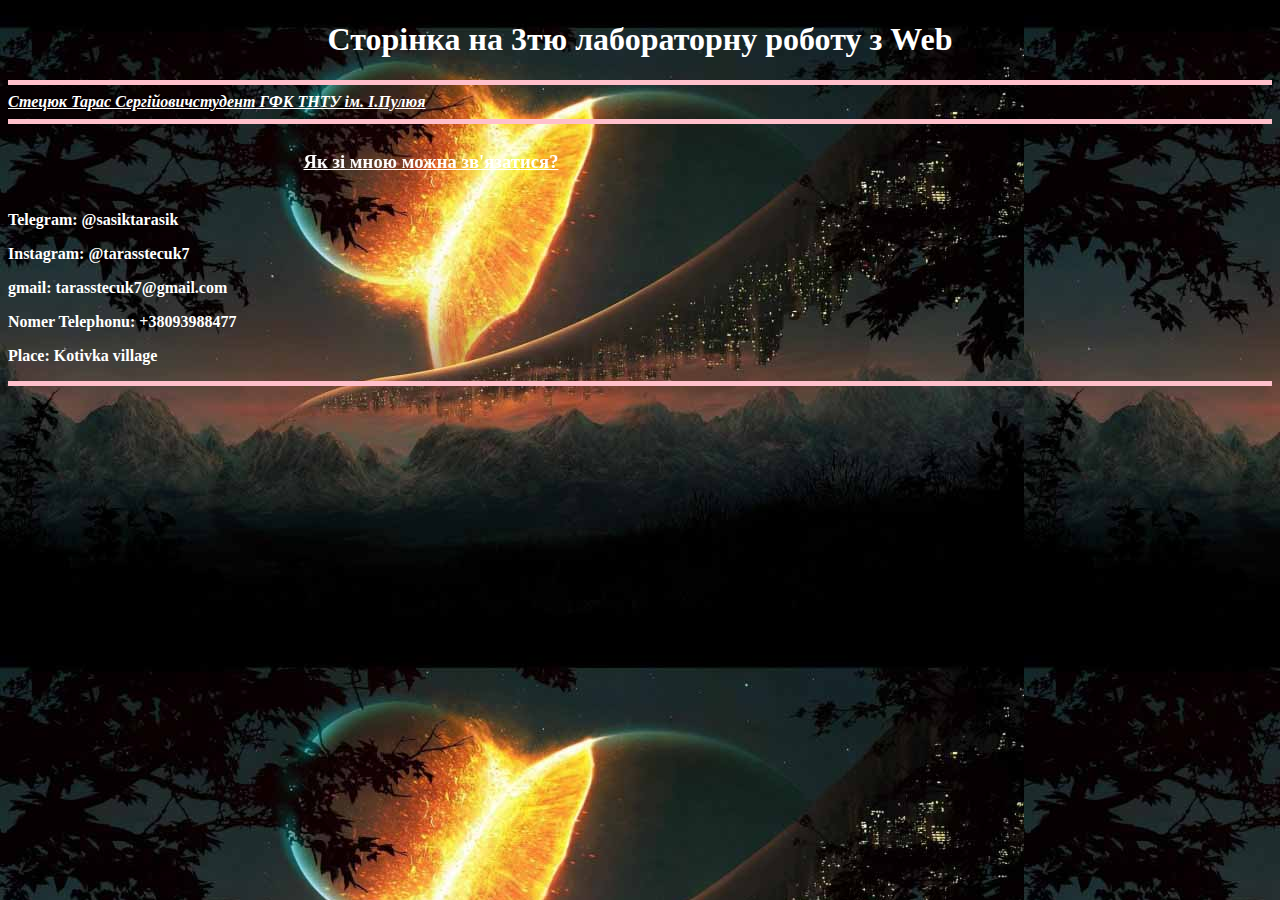
<file: Лр2Веб/index.html>
<!DOCTYPE html>
<html lang="en">
<head>
    <meta charset="UTF-8">
    <meta http-equiv="X-UA-Compatible" content="IE=edge">
    <meta name="viewport" content="width=device-width, initial-scale=1.0">
    <title>Лр3</title>
</head>
<body background="image/AmlqwC.jpg" width="90%" text="white">
    <B>
    <h1 align=center>
        <b>Сторінка на 3тю лабораторну роботу з Web</b>
    </h1>
    <hr size="5" color="pink">
    <u><cite>Стецюк Тарас Сергійовичстудент ГФК ТНТУ ім. І.Пулюя</cite></u>
    <hr size="5" color="pink">
    <marquee behavior="" direction="right"><h3 align=center><u><strong>Як зі мною можна зв'язатися?</strong></u></h3></marquee>

        <p align="left"></p> Telegram: <b>@sasiktarasik</b></p>
        <p align="left"></p> Instagram: <b>@tarasstecuk7</b></p>
        <p align="center"></p> gmail:<b> tarasstecuk7@gmail.com</b></p>
        <p align="center"></p> Nomer Telephonu:<b> +38093988477</b></p>
        <p align="center"></p> Place:<b> Kotivka village</b></p>

    <hr size="5" color="pink">
    </B>
</body>
</html>
</file>
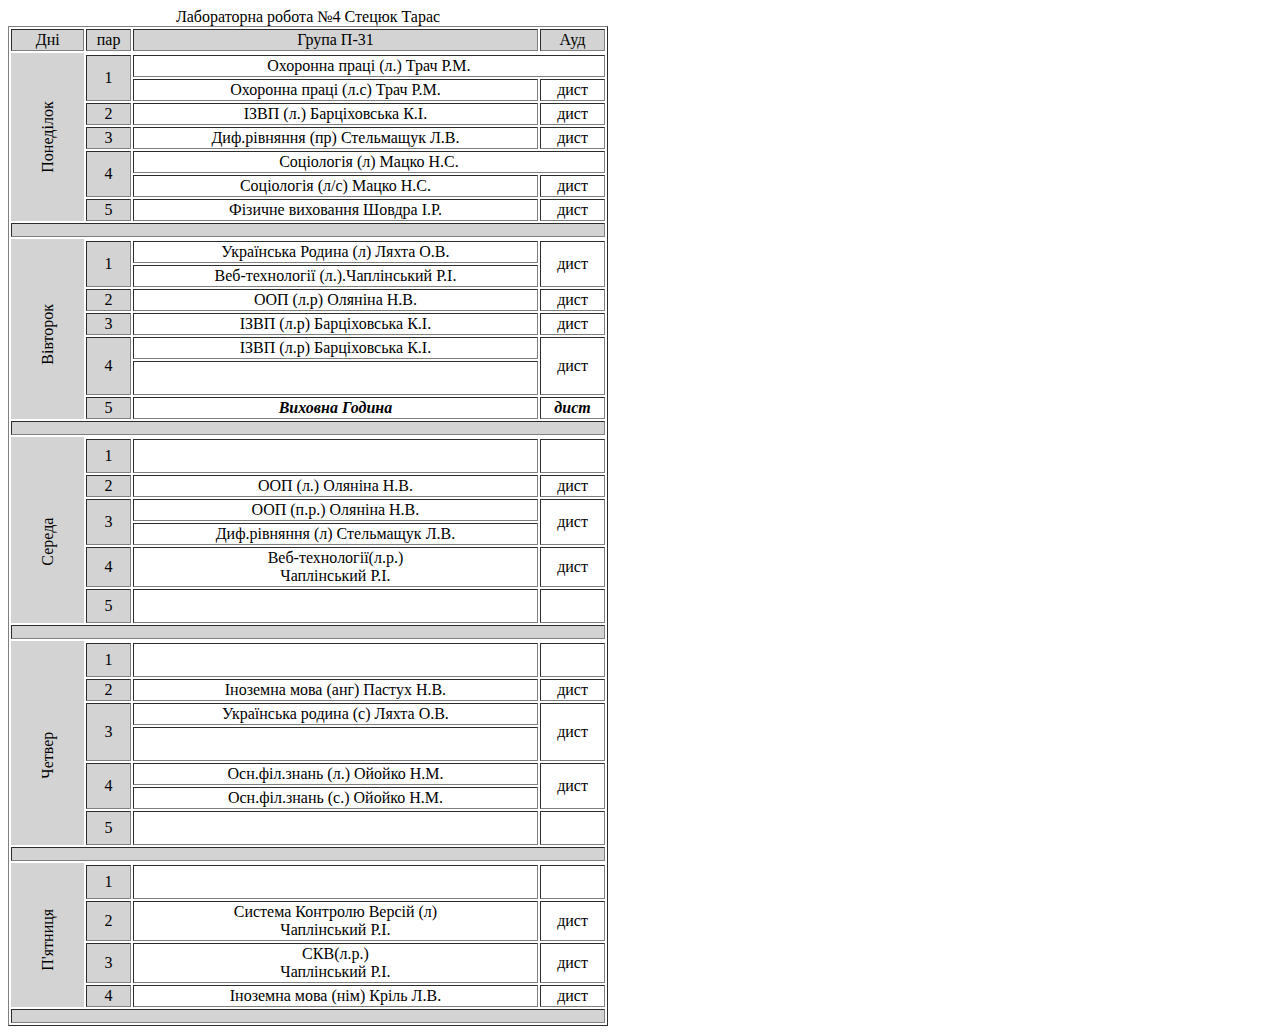
<file: Лр4_Web/Розклад Л.Р.4/table/index.html>
<!DOCTYPE html>
<html lang="en">
<head>
    <meta charset="UTF-8">
    <meta http-equiv="X-UA-Compatible" content="IE=edge">
    <meta name="viewport" content="width=device-width, initial-scale=1.0">
    <title>Розклад</title>
    <link rel="stylesheet" href="main.css">
</head>
<body>
    <table width="600" border="1px">
        <caption align="center">
            Лабораторна робота №4 Стецюк Тарас
        </caption>
        <tr>
            <td bgcolor="lightgray" width="20px" align="center">Дні</td>
            <td bgcolor="lightgray" align="center">пар</td>
            <td align="center" bgcolor="lightgray">Група П-31</td>
            <td align="center" bgcolor="lightgray">Ауд</td>
        </tr>
        <tr>
            <td rowspan="8" class="day"><p>Понеділок</p></td> 
        </tr>
        <tr>
            <td rowspan="2" align="center" bgcolor="lightgray">1</td>
            <td align="center" colspan="2">Охоронна праці (л.) Трач Р.М.</td>
        </tr>
        <tr>
            <td align="center">Охоронна праці (л.с) Трач Р.М.</td>
            <td align="center">дист</td>
        </tr>
        <tr>
            <td align="center" bgcolor="lightgray">2</td>
            <td align="center">ІЗВП (л.) Барціховська К.І.</td>
            <td align="center">дист</td>
        </tr>
        <tr>
            <td align="center" bgcolor="lightgray">3</td>
            <td align="center">Диф.рівняння (пр) Стельмащук Л.В.</td>
            <td align="center">дист</td>
        </tr>
        <tr>
            <td align="center" rowspan="2" bgcolor="lightgray">4</td>
            <td align="center" colspan="2">Соціологія (л) Мацко Н.С.</td>
        </tr>
        <tr>
            <td align="center">Соціологія (л/с) Мацко Н.С.</td>
            <td align="center">дист</td>
        </tr>
        <tr>
            <td align="center" bgcolor="lightgray">5</td>
            <td align="center">Фізичне виховання Шовдра І.Р.</td>
            <td align="center">дист</td>
        </tr>
        <tr>
            <td align="center" colspan="4" height="10px" bgcolor="lightgray"></td>
        </tr>
        <tr>
            <td rowspan="8" class="day"><p>Вівторок</p></td>
        </tr>
        <tr>
            <td rowspan="2" align="center" bgcolor="lightgray">1</td>
            <td align="center">Українська Родина (л) Ляхта О.В.</td>
            <td align="center" rowspan="2">дист</td>
        </tr>
        <tr>
            <td align="center">Веб-технології (л.).Чаплінський Р.І.</td>
        </tr>
        <tr>
            <td align="center" bgcolor="lightgray">2</td>
            <td align="center">ООП (л.р) Оляніна Н.В.</td>
            <td align="center">дист</td>
        </tr>
        <tr>
            <td align="center" bgcolor="lightgray">3</td>
            <td align="center">ІЗВП (л.р) Барціховська К.І.</td>
            <td align="center">дист</td>
        </tr>
        <tr>
            <td align="center" rowspan="2" bgcolor="lightgray">4</td>
            <td align="center">ІЗВП (л.р) Барціховська К.І.</td>
            <td align="center" rowspan="2">дист</td>
        </tr>
        <tr>
            <td align="center" height="30px"></td>
        </tr>
        <tr>
            <td align="center" bgcolor="lightgray">5</td>
            <td align="center"><b><i>Виховна Година</i></b></td>
            <td align="center"><b><i>дист</i></b></td>
        </tr>
        <tr>
            <td align="center" colspan="4" height="10px" bgcolor="lightgray"></td>
        </tr>
        <tr>
            <td rowspan="7" class="day"><p>Середа</p></td>
        </tr>
        <tr>
            <td align="center" bgcolor="lightgray">1</td>
            <td align="center" height="30px"></td>
            <td align="center" ></td>
        </tr>
        <tr>
            <td align="center" bgcolor="lightgray">2</td>
            <td align="center">ООП (л.) Оляніна Н.В.</td>
            <td align="center">дист</td>
        </tr>
        <tr>
            <td rowspan="2" align="center" bgcolor="lightgray">3</td>
            <td align="center">ООП (п.р.) Оляніна Н.В.</td>
            <td align="center" rowspan="2">дист</td>
        </tr>
        <tr>
            <td align="center">Диф.рівняння (л) Стельмащук Л.В.</td>
        </tr>
        <tr>
            <td align="center" bgcolor="lightgray">4</td>
            <td align="center">Веб-технології(л.р.)<br>
                Чаплінський Р.І.

            </td>
            <td align="center">дист</td>
        </tr>
        <tr>
            <td align="center" bgcolor="lightgray">5</td>
            <td align="center" height="30px"></td>
            <td align="center"></td>
        </tr>
        <tr>
            <td align="center" colspan="4" height="10px" bgcolor="lightgray"></td>
        </tr>
        <tr>
            <td rowspan="8" class="day"><p>Четвер</p></td>
        </tr>
        <tr>
            <td align="center" bgcolor="lightgray">1</td>
            <td align="center" height="30px"></td>
            <td align="center" ></td>
        </tr>
        <tr>
            <td align="center" bgcolor="lightgray">2</td>
            <td align="center">Іноземна мова (анг) Пастух Н.В.</td>
            <td align="center">дист</td>
        </tr>
        <tr>
            <td rowspan="2" align="center" bgcolor="lightgray">3</td>
            <td align="center">Українська родина (с) Ляхта О.В.</td>
            <td align="center" rowspan="2">дист</td>
        </tr>
        <tr>
            <td align="center" height="30px"></td>
        </tr>
        <tr>
            <td rowspan="2" align="center" bgcolor="lightgray">4</td>
            <td align="center">Осн.філ.знань (л.) Ойойко Н.М.</td>
            <td align="center" rowspan="2">дист</td>
        </tr>
        <tr>
            <td align="center">Осн.філ.знань (с.) Ойойко Н.М.</td>
        </tr>
        <tr>
            <td align="center" bgcolor="lightgray">5</td>
            <td align="center" height="30px"></td>
            <td align="center"></td>
        </tr>
        <tr>
            <td align="center" colspan="4" height="10px" bgcolor="lightgray"></td>
        </tr>
        <tr>
            <td rowspan="5" class="day"><p>П'ятниця</p></td>
        </tr>
        <tr>
            <td align="center" bgcolor="lightgray">1</td>
            <td align="center" height="30px"></td>
            <td align="center"></td>
        </tr>
        <tr>
            <td align="center" bgcolor="lightgray">2</td>
            <td align="center">Система Контролю Версій (л)<br>
                Чаплінський Р.І.

            </td>
            <td align="center">дист</td>
        </tr>
        <tr>
            <td align="center" bgcolor="lightgray">3</td>
            <td align="center">СКВ(л.р.)<br>
                Чаплінський Р.І.
            </td>
            <td align="center">дист</td>
        </tr>
        <tr>
            <td align="center" bgcolor="lightgray">4</td>
            <td align="center">Іноземна мова (нім) Кріль Л.В.</td>
            <td align="center">дист</td>
        </tr>
        <tr>
            <td align="center" colspan="4" height="10px" bgcolor="lightgray"></td>
        </tr>
    </table>
</body>
</html>
</file>
<file: Лр4_Web/Розклад Л.Р.4/table/main.css>
.day {
    border: none; 
    background-color: lightgray;
}
.day p {
    transform: rotate(-90deg);
}
</file>
